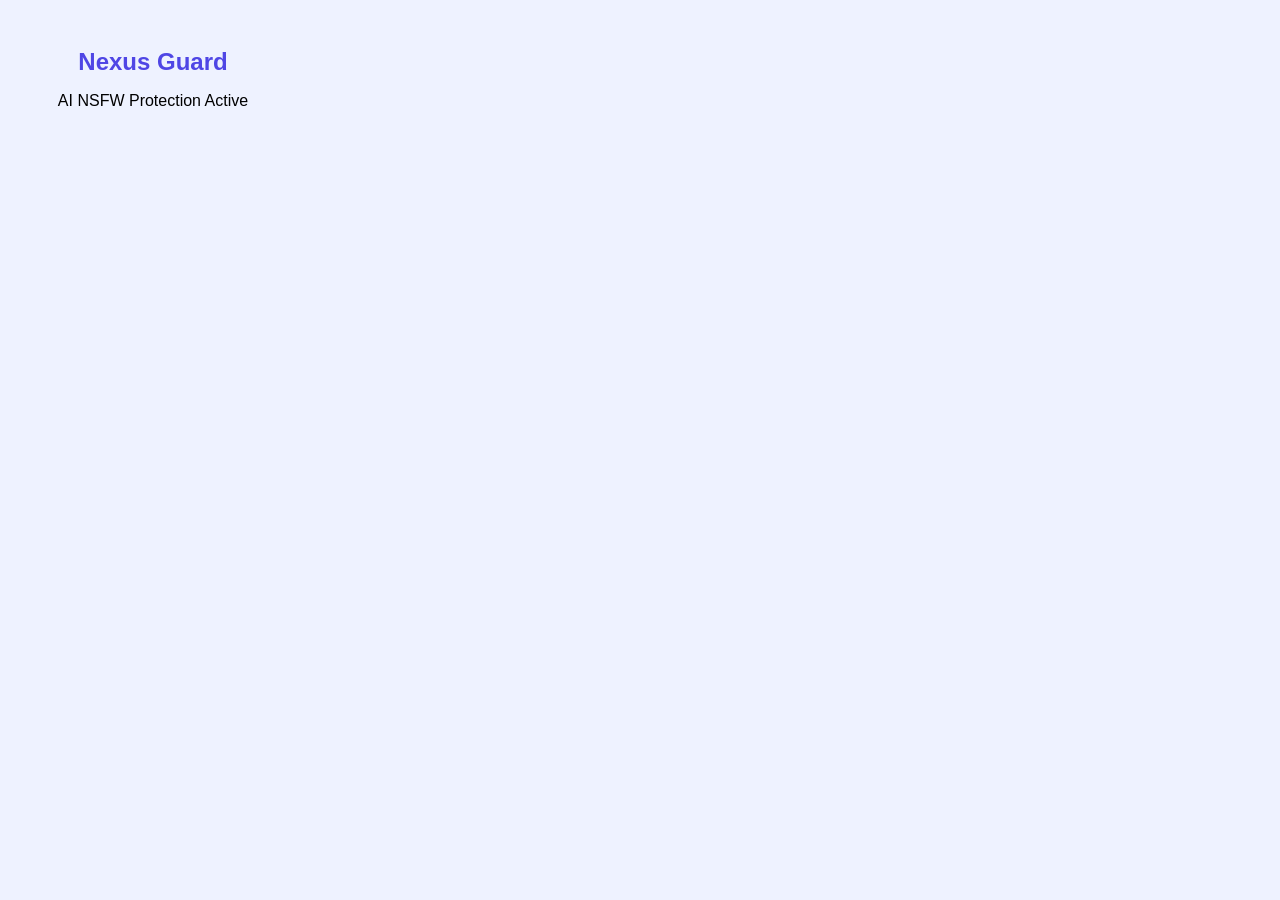
<file: extension/popup.html>
<!DOCTYPE html>
<html>
<head>
    <title>Nexus Guard</title>
    <link rel="stylesheet" href="styles.css">
</head>
<body>

<div class="container">
    <h2>Nexus Guard</h2>
    <p>AI NSFW Protection Active</p>
</div>

<script src="popup.js"></script>
</body>
</html>
</file>
<file: extension/styles.css>
body {
    width: 250px;
    padding: 20px;
    font-family: Arial, sans-serif;
    background: #eef2ff;
}

.container {
    text-align: center;
}

h2 {
    color: #4f46e5;
    margin-bottom: 10px;
}
</file>
